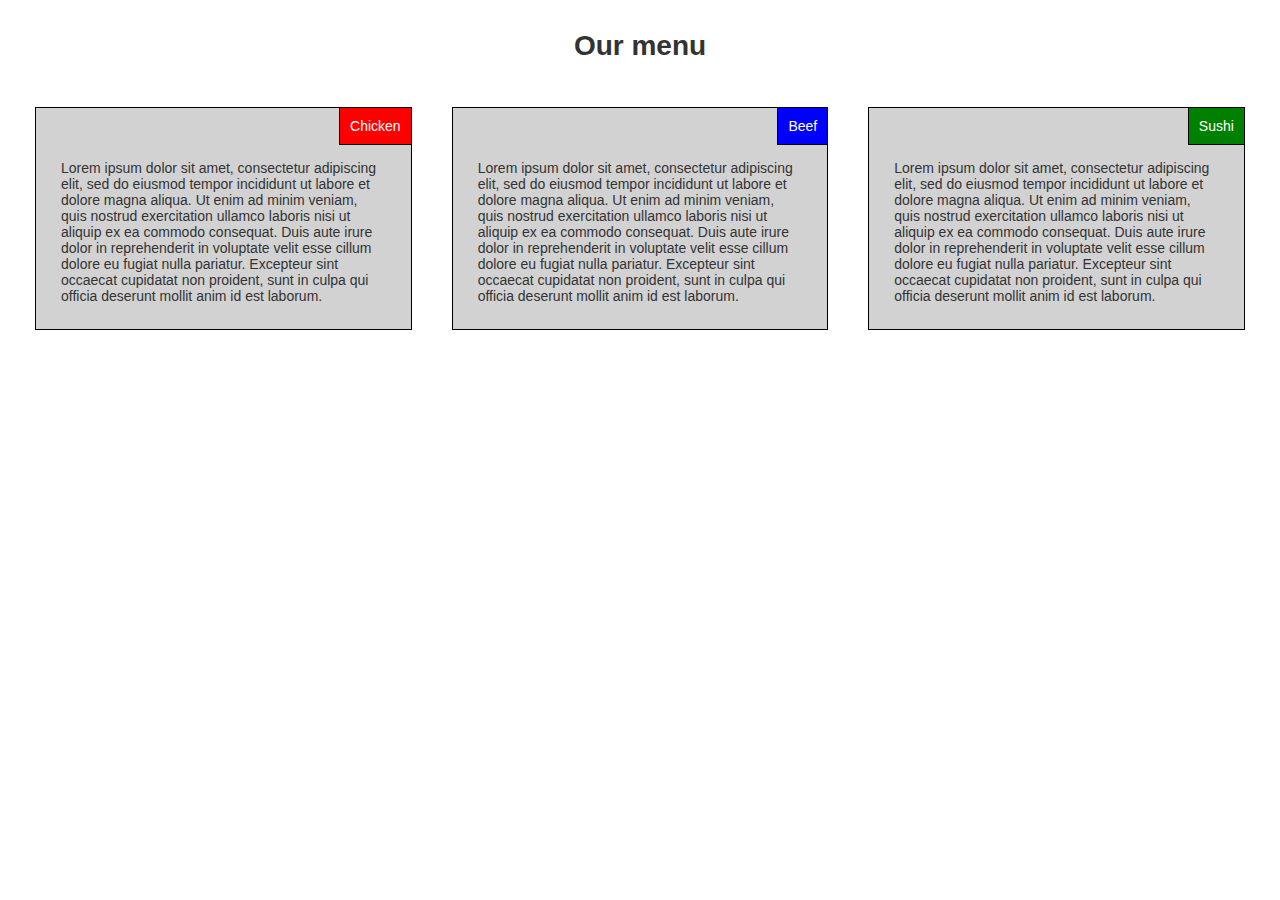
<file: module2/index.html>
<!DOCTYPE html>
<html>
<head>
<meta charset="utf-8">
<meta name="viewport" content="width=device-width, initial-scale=1">
<title>this is a test</title>
<link href="css/styles.css" rel="stylesheet">
</head>
<body>
<h1>Our menu</h1>

<div class="row">
  <div class="col-lg-4 col-md-6 col-sm-12">
    <div class="container">
      <div class="category chicken">Chicken</div><p>Lorem ipsum dolor sit amet, consectetur adipiscing elit, sed do eiusmod tempor incididunt ut labore et dolore magna aliqua. Ut enim ad minim veniam, quis nostrud exercitation ullamco laboris nisi ut aliquip ex ea commodo consequat. Duis aute irure dolor in reprehenderit in voluptate velit esse cillum dolore eu fugiat nulla pariatur. Excepteur sint occaecat cupidatat non proident, sunt in culpa qui officia deserunt mollit anim id est laborum.
      </p>
    </div>
  </div>
  <div class="col-lg-4 col-md-6 col-sm-12">
    <div class="container">
      <div class="category beef">Beef</div>
      <p>Lorem ipsum dolor sit amet, consectetur adipiscing elit, sed do eiusmod tempor incididunt ut labore et dolore magna aliqua. Ut enim ad minim veniam, quis nostrud exercitation ullamco laboris nisi ut aliquip ex ea commodo consequat. Duis aute irure dolor in reprehenderit in voluptate velit esse cillum dolore eu fugiat nulla pariatur. Excepteur sint occaecat cupidatat non proident, sunt in culpa qui officia deserunt mollit anim id est laborum.
      </p>
    </div>
  </div>
  <div class="col-lg-4 col-md-12 col-sm-12">
    <div class="container">
      <div class="category sushi">Sushi</div>
      <p>Lorem ipsum dolor sit amet, consectetur adipiscing elit, sed do eiusmod tempor incididunt ut labore et dolore magna aliqua. Ut enim ad minim veniam, quis nostrud exercitation ullamco laboris nisi ut aliquip ex ea commodo consequat. Duis aute irure dolor in reprehenderit in voluptate velit esse cillum dolore eu fugiat nulla pariatur. Excepteur sint occaecat cupidatat non proident, sunt in culpa qui officia deserunt mollit anim id est laborum.
      </p>
    </div>
  </div>
 
</div>

</body>
</html>
</file>
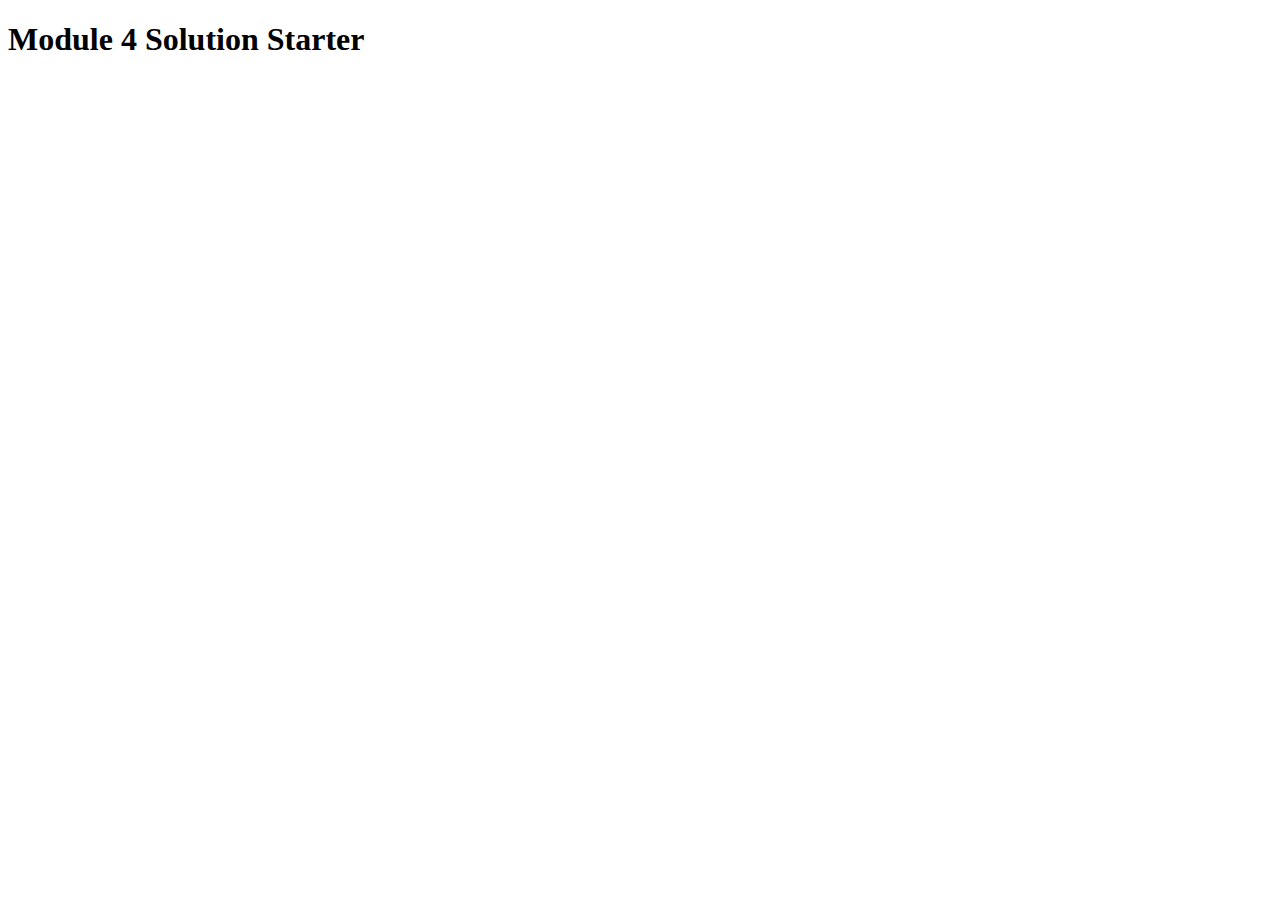
<file: module4/index.html>
<!DOCTYPE html>
<html>
<head>
  <meta charset="utf-8">
  <title>Module 4 Solution Starter test</title>
  <script src="SpeakHello.js"></script>
  <script src="SpeakGoodBye.js"></script>
  <script src="script.js"></script>
</head>
<body>
  <h1>Module 4 Solution Starter</h1>
</body>
</html>
</file>
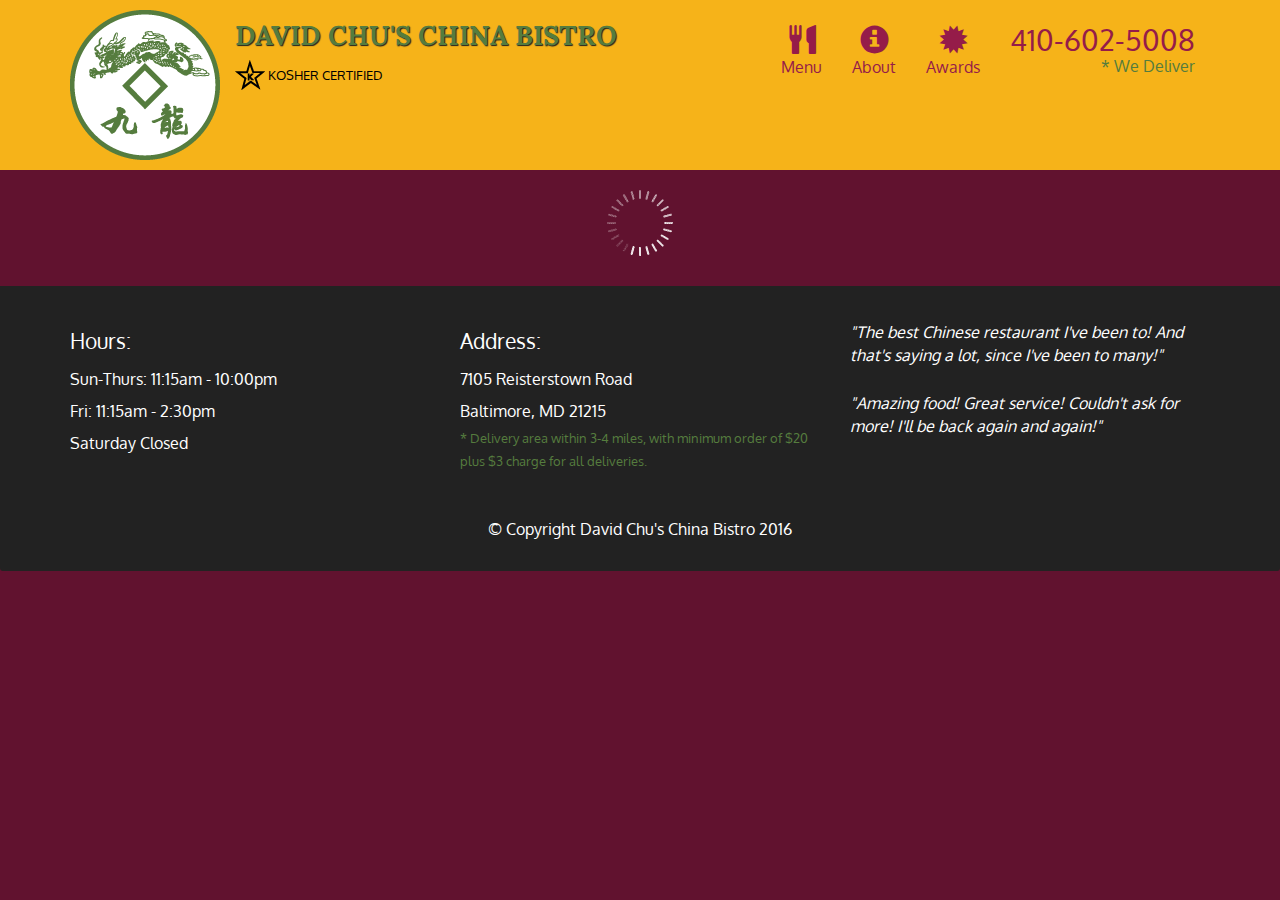
<file: module5/index.html>
<!doctype html>
<html lang="en">
  <head>
    <meta charset="utf-8">
    <meta http-equiv="X-UA-Compatible" content="IE=edge">
    <meta name="viewport" content="width=device-width, initial-scale=1">
    <title>David Chu's China Bistro</title>
    <link rel="stylesheet" href="css/bootstrap.min.css">
    <link rel="stylesheet" href="css/styles.css">
    <link href='https://fonts.googleapis.com/css?family=Oxygen:400,300,700' rel='stylesheet' type='text/css'>
    <link href='https://fonts.googleapis.com/css?family=Lora' rel='stylesheet' type='text/css'>
  </head>
<body>
  <header>
    <nav id="header-nav" class="navbar navbar-default">
      <div class="container">
        <div class="navbar-header">
          <a href="index.html" class="pull-left visible-md visible-lg">
            <div id="logo-img" alt="Logo image"></div>
          </a>

          <div class="navbar-brand">
            <a href="index.html"><h1>David Chu's China Bistro</h1></a>
            <p>
              <img src="images/star-k-logo.png" alt="Kosher certification">
              <span>Kosher Certified</span>
            </p>
          </div>

          <button id="navbarToggle" type="button" class="navbar-toggle collapsed" data-toggle="collapse" data-target="#collapsable-nav" aria-expanded="false">
            <span class="sr-only">Toggle navigation</span>
            <span class="icon-bar"></span>
            <span class="icon-bar"></span>
            <span class="icon-bar"></span>
          </button>
        </div>
        
        <div id="collapsable-nav" class="collapse navbar-collapse">
           <ul id="nav-list" class="nav navbar-nav navbar-right">
            <li id="navHomeButton" class="visible-xs active">
              <a href="index.html">
                <span class="glyphicon glyphicon-home"></span> Home</a>
            </li>
            <li id="navMenuButton">
              <a href="#" onclick="$dc.loadMenuCategories();">
                <span class="glyphicon glyphicon-cutlery"></span><br class="hidden-xs"> Menu</a>
            </li>
            <li>
              <a href="#">
                <span class="glyphicon glyphicon-info-sign"></span><br class="hidden-xs"> About</a>
            </li>
            <li>
              <a href="#">
                <span class="glyphicon glyphicon-certificate"></span><br class="hidden-xs"> Awards</a>
            </li>
            <li id="phone" class="hidden-xs">
              <a href="tel:410-602-5008">
                <span>410-602-5008</span></a><div>* We Deliver</div>
            </li>
          </ul><!-- #nav-list -->
        </div><!-- .collapse .navbar-collapse -->
      </div><!-- .container -->
    </nav><!-- #header-nav -->
  </header>

  <div id="call-btn" class="visible-xs">
    <a class="btn" href="tel:410-602-5008">
    <span class="glyphicon glyphicon-earphone"></span>
    410-602-5008
    </a>
  </div>
  <div id="xs-deliver" class="text-center visible-xs">* We Deliver</div>

  <div id="main-content" class="container"></div>

  <footer class="panel-footer">
    <div class="container">
      <div class="row">
        <section id="hours" class="col-sm-4">
          <span>Hours:</span><br>
          Sun-Thurs: 11:15am - 10:00pm<br>
          Fri: 11:15am - 2:30pm<br>
          Saturday Closed
          <hr class="visible-xs">
        </section>
        <section id="address" class="col-sm-4">
          <span>Address:</span><br>
          7105 Reisterstown Road<br>
          Baltimore, MD 21215
          <p>* Delivery area within 3-4 miles, with minimum order of $20 plus $3 charge for all deliveries.</p>
          <hr class="visible-xs">
        </section>
        <section id="testimonials" class="col-sm-4">
          <p>"The best Chinese restaurant I've been to! And that's saying a lot, since I've been to many!"</p>
          <p>"Amazing food! Great service! Couldn't ask for more! I'll be back again and again!"</p>
        </section>
      </div>
      <div class="text-center">&copy; Copyright David Chu's China Bistro 2016</div>
    </div>
  </footer>

  <!-- jQuery (Bootstrap JS plugins depend on it) -->
  <script src="js/jquery-2.1.4.min.js"></script>
  <script src="js/bootstrap.min.js"></script>
  <script src="js/ajax-utils.js"></script>
  <script src="js/script.js"></script>
</body>
</html>
</file>
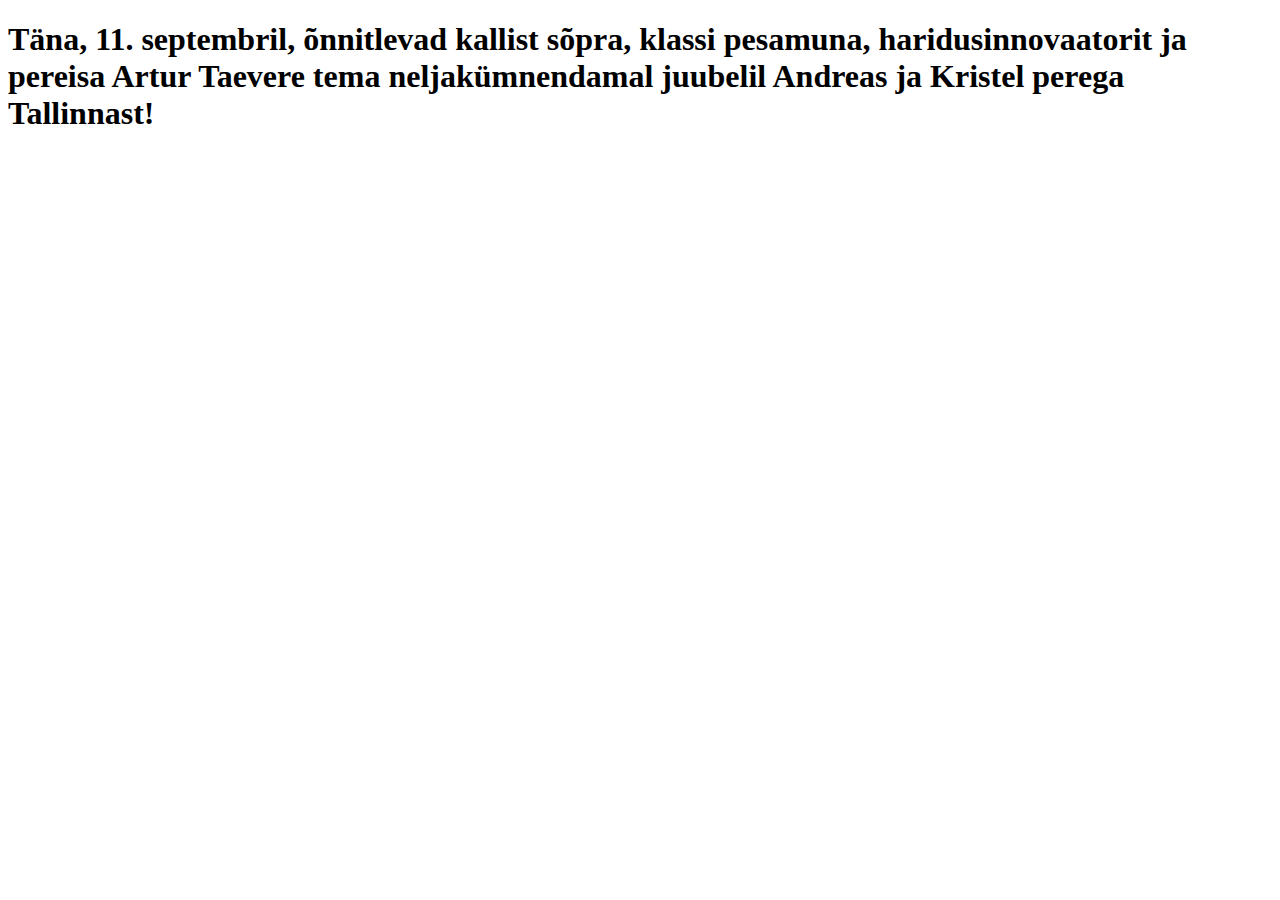
<file: site/index.html>
<!DOCTYPE html>
<html>
<head>
	<title>Hello Coursera!</title>
</head>
<body>
<h1>Täna, 11. septembril, õnnitlevad kallist sõpra, klassi pesamuna, haridusinnovaatorit ja pereisa Artur Taevere tema neljakümnendamal juubelil Andreas ja Kristel perega Tallinnast!</h1>
</body>
</html>
</file>
<file: module2/css/styles.css>
/********** Base styles **********/
html {
  font-family: Arial, sans-serif;
  font-size: 14px;
  color: #333333;
}
* {
  margin: 0;
  padding: 5px;
  box-sizing: border-box;
}
h1 {
  margin-top: 15px;
  margin-bottom: 15px;
  text-align: center;
  font-size: 2em;
}

.container {
  border: 1px solid black;
  background-color: #d2d2d2;
  margin-right: auto;
  margin-left: auto;
  padding: 20px;
  clear: both;
}
p {
  clear: both;
}

.category {
  width: auto;
  float: right;
  padding: 10px;
  color: white;
  margin: -21px -21px 10px 10px;
  border: 1px solid black;
}
.category.chicken {
  background: red;
}
.category.beef {
  background: blue;
}
.category.sushi {
  background: green;
}

/* Simple Responsive Framework. */
.row {
  width: 100%;
}

/********** desktop **********/
@media (min-width: 992px) {
  .col-lg-1, .col-lg-2, .col-lg-3, .col-lg-4, .col-lg-5, .col-lg-6, .col-lg-7, .col-lg-8, .col-lg-9, .col-lg-10, .col-lg-11, .col-lg-12 {
    float: left;
    padding: 20px;
  }
  .col-lg-1 {
    width: 8.33%;
  }
  .col-lg-2 {
    width: 16.66%;
  }
  .col-lg-3 {
    width: 25%;
  }
  .col-lg-4 {
    width: 33.33%;
  }
  .col-lg-5 {
    width: 41.66%;
  }
  .col-lg-6 {
    width: 50%;
  }
  .col-lg-7 {
    width: 58.33%;
  }
  .col-lg-8 {
    width: 66.66%;
  }
  .col-lg-9 {
    width: 74.99%;
  }
  .col-lg-10 {
    width: 83.33%;
  }
  .col-lg-11 {
    width: 91.66%;
  }
  .col-lg-12 {
    width: 100%;
  }
}

/********** tablet **********/
@media (min-width: 768px) and (max-width: 991px) {
  .col-md-1, .col-md-2, .col-md-3, .col-md-4, .col-md-5, .col-md-6, .col-md-7, .col-md-8, .col-md-9, .col-md-10, .col-md-11, .col-md-12 {
    float: left;
    padding: 20px;
  }
  .col-md-1 {
    width: 8.33%;
  }
  .col-md-2 {
    width: 16.66%;
  }
  .col-md-3 {
    width: 25%;
  }
  .col-md-4 {
    width: 33.33%;
  }
  .col-md-5 {
    width: 41.66%;
  }
  .col-md-6 {
    width: 50%;
  }
  .col-md-7 {
    width: 58.33%;
  }
  .col-md-8 {
    width: 66.66%;
  }
  .col-md-9 {
    width: 74.99%;
  }
  .col-md-10 {
    width: 83.33%;
  }
  .col-md-11 {
    width: 91.66%;
  }
  .col-md-12 {
    width: 100%;
  }
}

/********** mobile **********/
@media (max-width: 767px) {
  .col-sm-1, .col-sm-2, .col-sm-3, .col-sm-4, .col-sm-5, .col-sm-6, .col-sm-7, .col-sm-8, .col-sm-9, .col-md-10, .col-md-11, .col-sm-12 {
    float: left;
    padding: 20px;
  }
  .col-md-1 {
    width: 8.33%;
  }
  .col-md-2 {
    width: 16.66%;
  }
  .col-md-3 {
    width: 25%;
  }
  .col-md-4 {
    width: 33.33%;
  }
  .col-md-5 {
    width: 41.66%;
  }
  .col-md-6 {
    width: 50%;
  }
  .col-md-7 {
    width: 58.33%;
  }
  .col-md-8 {
    width: 66.66%;
  }
  .col-md-9 {
    width: 74.99%;
  }
  .col-md-10 {
    width: 83.33%;
  }
  .col-md-11 {
    width: 91.66%;
  }
  .col-sm-12 {
    width: 100%;
  }

}
</file>
<file: module5/css/styles.css>
body {
  font-size: 16px;
  color: #fff;
  background-color: #61122f;
  font-family: 'Oxygen', sans-serif;
}

/** HEADER **/
#header-nav {
  background-color: #f6b319;
  border-radius: 0;
  border: 0;
}

#logo-img {
  background: url('../images/restaurant-logo_large.png') no-repeat;
  width: 150px;
  height: 150px;
  margin: 10px 15px 10px 0;
}

.navbar-brand {
  padding-top: 25px;
}
.navbar-brand h1 { /* Restaurant name */
  font-family: 'Lora', serif;
  color: #557c3e;
  font-size: 1.5em;
  text-transform: uppercase;
  font-weight: bold;
  text-shadow: 1px 1px 1px #222;
  margin-top: 0;
  margin-bottom: 0;
  line-height: .75;
}
.navbar-brand a:hover, .navbar-brand a:focus {
  text-decoration: none;
}
.navbar-brand p { /* Kosher cert */
  color: #000;
  text-transform: uppercase;
  font-size: .7em;
  margin-top: 15px;
}
.navbar-brand p span { /* Star-K */
  vertical-align: middle;
}

#nav-list {
  margin-top: 10px;
}
#nav-list a {
  color: #951C49;
  text-align: center;
}
#nav-list a:hover {
  background: #E7E7E7;
}
#nav-list a span {
  font-size: 1.8em;
}

#phone {
  margin-top: 5px;
}
#phone a { /* Phone number */
  text-align: right;
  padding-bottom: 0;
}
#phone div { /* We Deliver */
  color: #557c3e;
  text-align: right;
  padding-right: 15px;
}

.navbar-header button.navbar-toggle, .navbar-header .icon-bar {
  border: 1px solid #61122f;
}
.navbar-header button.navbar-toggle {
  clear: both;
  margin-top: -30px;
}
/* END HEADER */

/* FOOTER */
.panel-footer {
  margin-top: 30px;
  padding-top: 35px;
  padding-bottom: 30px;
  background-color: #222;
  border-top: 0;
}
.panel-footer div.row {
  margin-bottom: 35px;
}
#hours, #address {
  line-height: 2;
}
#hours > span, #address > span {
  font-size: 1.3em;
}
#address p {
  color: #557c3e;
  font-size: .8em;
  line-height: 1.8;
}
#testimonials {
  font-style: italic;
}
#testimonials p:nth-child(2) {
  margin-top: 25px;
}
/* END FOOTER */



/* HOME PAGE */
.container .jumbotron {
  box-shadow: 0 0 50px #3F0C1F;
  border: 2px solid #3F0C1F;
}

#menu-tile, #specials-tile, #map-tile {
  height: 250px;
  width: 100%;
  margin-bottom: 15px;
  position: relative;
  border: 2px solid #3F0C1F;
  overflow: hidden;
}
#menu-tile:hover, #specials-tile:hover, #map-tile:hover {
  box-shadow: 0 1px 5px 1px #cccccc;
}
#menu-tile {
  background: url('../images/menu-tile.jpg') no-repeat;
  background-position: center;
}
#specials-tile {
  background: url('../images/specials-tile.jpg') no-repeat;
  background-position: center;
}
#menu-tile span, #specials-tile span, #map-tile span {
  position: absolute;
  bottom: 0;
  right: 0;
  width: 100%;
  text-align: center;
  font-size: 1.6em;
  text-transform: uppercase;
  background-color: #000;
  color: #fff;
  opacity: .8;
}
/* END HOME PAGE */

/* MENU CATEGORIES PAGE */
.category-tile { 
  position: relative;
  border: 2px solid #3F0C1F;
  overflow: hidden;
  width: 200px;
  height: 200px;
  margin: 0 auto 15px;
}
.category-tile span {
  position: absolute;
  bottom: 0;
  right: 0;
  width: 100%;
  text-align: center;
  font-size: 1.2em;
  text-transform: uppercase;
  background-color: #000;
  color: #fff;
  opacity: .8;
}
.category-tile:hover {
  box-shadow: 0 1px 5px 1px #cccccc;
}

#menu-categories-title + div {
  margin-bottom: 50px;
}
/* END MENU CATEGORIES PAGE */

/* SINGLE CATEGORY PAGE */
.menu-item-tile {
  margin-bottom: 25px;
}
.menu-item-tile hr {
  width: 80%;
}
.menu-item-tile .menu-item-price {
  font-size: 1.1em;
  text-align: right;
  margin-top: -15px;
  margin-right: -15px;
}
.menu-item-tile .menu-item-price span {
  font-size: .6em;
}
.menu-item-photo {
  position: relative;
  border: 2px solid #3F0C1F; 
  overflow: hidden;
  padding: 0;
  margin-right: -15px;
  margin-left: auto;
  margin-bottom: 20px;
  max-width: 250px;
}
.menu-item-photo div {
  position: absolute;
  bottom: 0;
  right: 0;
  width: 80px;
  background-color: #557c3e;
  text-align: center;
}
.menu-item-description {
  padding-right: 30px;
}
h3.menu-item-title {
  margin: 0 0 10px;
}
.menu-item-details {
  font-size: .9em;
  font-style: italic;
}
/* END SINGLE CATEGORY PAGE */


/********** Large devices only **********/
@media (min-width: 1200px) {
  .container .jumbotron {
    background: url('../images/jumbotron_1200.jpg') no-repeat;
    height: 675px;
  }
}

/********** Medium devices only **********/
@media (min-width: 992px) and (max-width: 1199px) {
  /* Header */
  #logo-img {
    background: url('../images/restaurant-logo_medium.png') no-repeat;
    width: 100px;
    height: 100px;
    margin: 5px 5px 5px 0;
  }
  /* End Header */

  /* Home Page */
  .container .jumbotron {
    background: url('../images/jumbotron_992.jpg') no-repeat;
    height: 558px;
  }
  /* End Home Page */
}

/********** Small devices only **********/
@media (min-width: 768px) and (max-width: 991px) {
  /* Home Page */
  .container .jumbotron {
    background: url('../images/jumbotron_768.jpg') no-repeat;
    height: 432px;
  }
  /* End Home Page */
}

/********** Extra small devices only **********/
@media (max-width: 767px) {
  /* Header */
  .navbar-brand {
    padding-top: 10px;
    height: 80px;
  }
  .navbar-brand h1 { /* Restaurant name */
    padding-top: 10px;
    font-size: 5vw; /* 1vw = 1% of viewport width */
  }
  .navbar-brand p { /* Kosher cert */
    font-size: .6em;
    margin-top: 12px;
  }
  .navbar-brand p img { /* Star-K */
    height: 20px;
  }

  #collapsable-nav a { /* Collapsed nav menu text */
    font-size: 1.2em;
  }
  #collapsable-nav a span { /* Collapsed nav menu glyph */
    font-size: 1em;
    margin-right: 5px;
  }

  #call-btn > a {
    font-size: 1.5em;
    display: block;
    margin: 0 20px;
    padding: 10px;
    border: 2px solid #fff;
    background-color: #f6b319;
    color: #951c49;
  }
  #xs-deliver {
    margin-top: 5px;
    font-size: .7em;
    letter-spacing: .1em;
    text-transform: uppercase;
  }
  /* End Header */

  /* Footer */
  .panel-footer section {
    margin-bottom: 30px;
    text-align: center;
  }
  .panel-footer section:nth-child(3) {
    margin-bottom: 0; /* margin already exists on the whole row */
  }
  .panel-footer section hr {
    width: 50%;
  }
  /* End Footer */

  /* Home Page */
  .container .jumbotron {
    margin-top: 30px;
    padding: 0;
  }
  #menu-tile, #specials-tile {
    width: 360px;
    margin: 0 auto 15px;
  }

  .menu-item-photo {
    margin-right: auto;
  }
  .menu-item-tile .menu-item-price {
    text-align: center;
  }
  .menu-item-description {
    text-align: center;;
  }
}


/********** Super extra small devices Only :-) (e.g., iPhone 4) **********/
@media (max-width: 479px) {
  /* Header */
  .navbar-brand h1 { /* Restaurant name */
    padding-top: 5px;
    font-size: 6vw;
  }
  /* End Header */
  
  /* Home page */
  #menu-tile, #specials-tile {
    width: 280px;
    margin: 0 auto 15px;
  }

  .col-xxs-12 {
    position: relative;
    min-height: 1px;
    padding-right: 15px;
    padding-left: 15px;
    float: left;
    width: 100%;
  }
}
</file>
